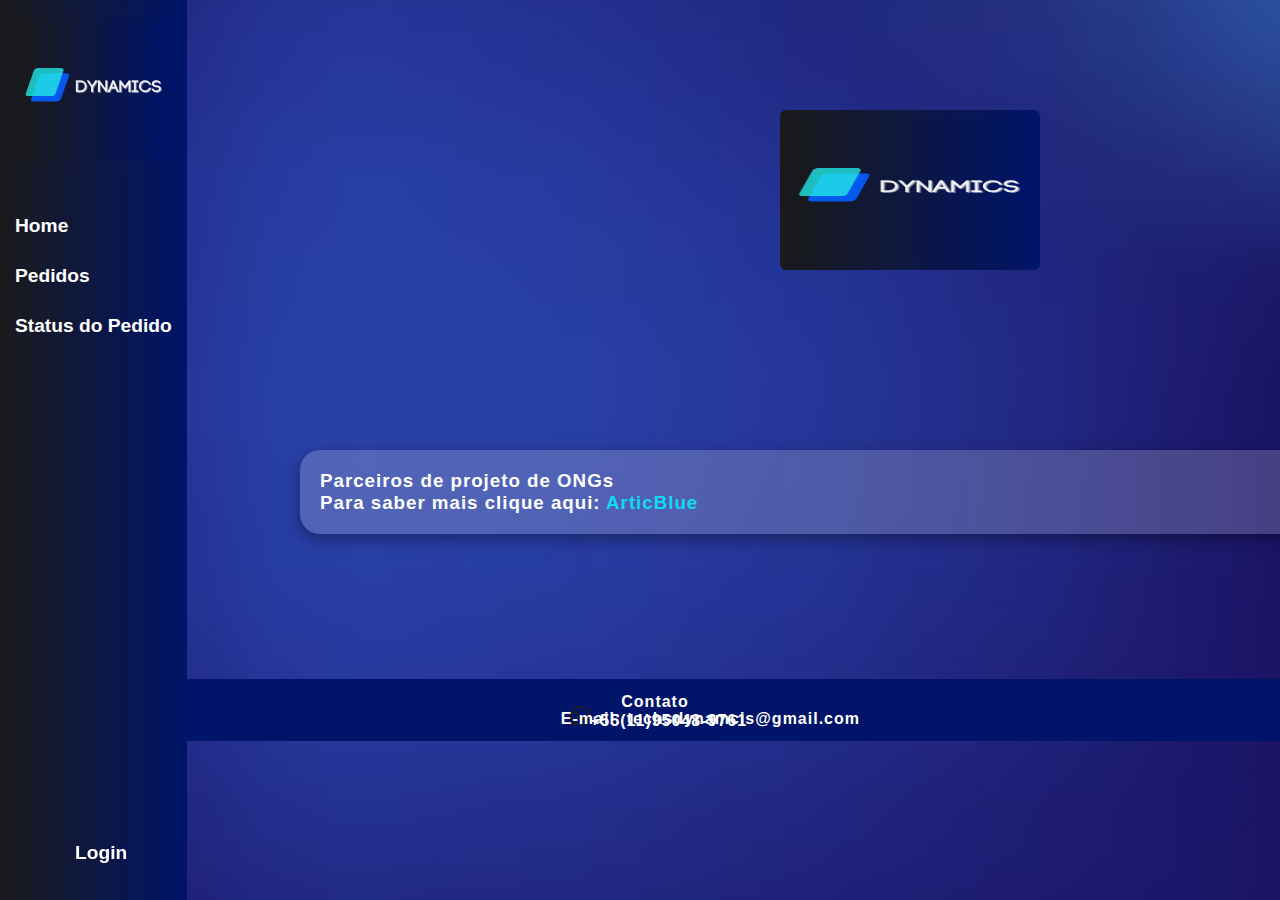
<file: index.html>
<!DOCTYPE html>
<html>
	<head>
		<title>Tela Principal</title>
		<meta charset="UTF-8">
		<meta name="viewport" content="width=device-width, initial-scale=1.0">
		<meta http-equiv="X-UA-Compatible" content="IE=edge">

		<link rel="stylesheet" href="styleHome.css">

		<style>
			/* Estilos para a classe .menu */
			.menu {
				list-style-type: none;
				padding-top: 20%;
				text-align: left;
				font-size: larger;
				line-height: 30px;
			}
		</style>
	</head>
	
	</head>
	<body style="background-position: center center; background-image: url('fundo.png'); background-size: 100% 200%; background-repeat: no-repeat; margin-bottom: 0%;" class="fundo">

	<nav>
		<div>
			<img id="logomen" src="NovaLogo.png" />
		</div>
		</li>
		<ul class="menu">
			<li>
				<a href="index.html">Home</a>
			</li>
			<li>
				<a href="pedido2.php">Pedidos</a>
			</li>

			<li>
				<a href="buscarid.php">Status do Pedido</a>
			</li>

			<ul class="login">
				<li><a class="login" href="login.html">Login</a></li>
			</ul>
		</ul>
	</nav>
	<div> 
		<div>
				<img style="margin-left:780px; margin-top:100px; width:260px;" id="logomen" src="NovaLogo.png" />
			</div>
				<br>
				</div>
				<br>
			<div style="margin-top:150px" class="ong">
				<h3>Parceiros de projeto de ONGs<br> Para saber mais clique aqui: <a style="color: #0ae7f7ea; text-decoration: none;" href="https://voluntariadosunidos.online/index.html" target="_blank">ArticBlue</a></h3>
			</div>
		</div>
		<div class="footer">
			<footer>		
				<p>Contato</p><br>
				<p style="text-align: left; margin-left: 550px;margin-top: -16px;"><img id="whats" src="whats.png" />+55(11)95048-9761</p>
				<p style="text-align: right; margin-right: 400px; margin-top: -10px;">E-mail: techsdynamcis@gmail.com</p>

			</footer>
		</div>
</body>
</html>
</file>
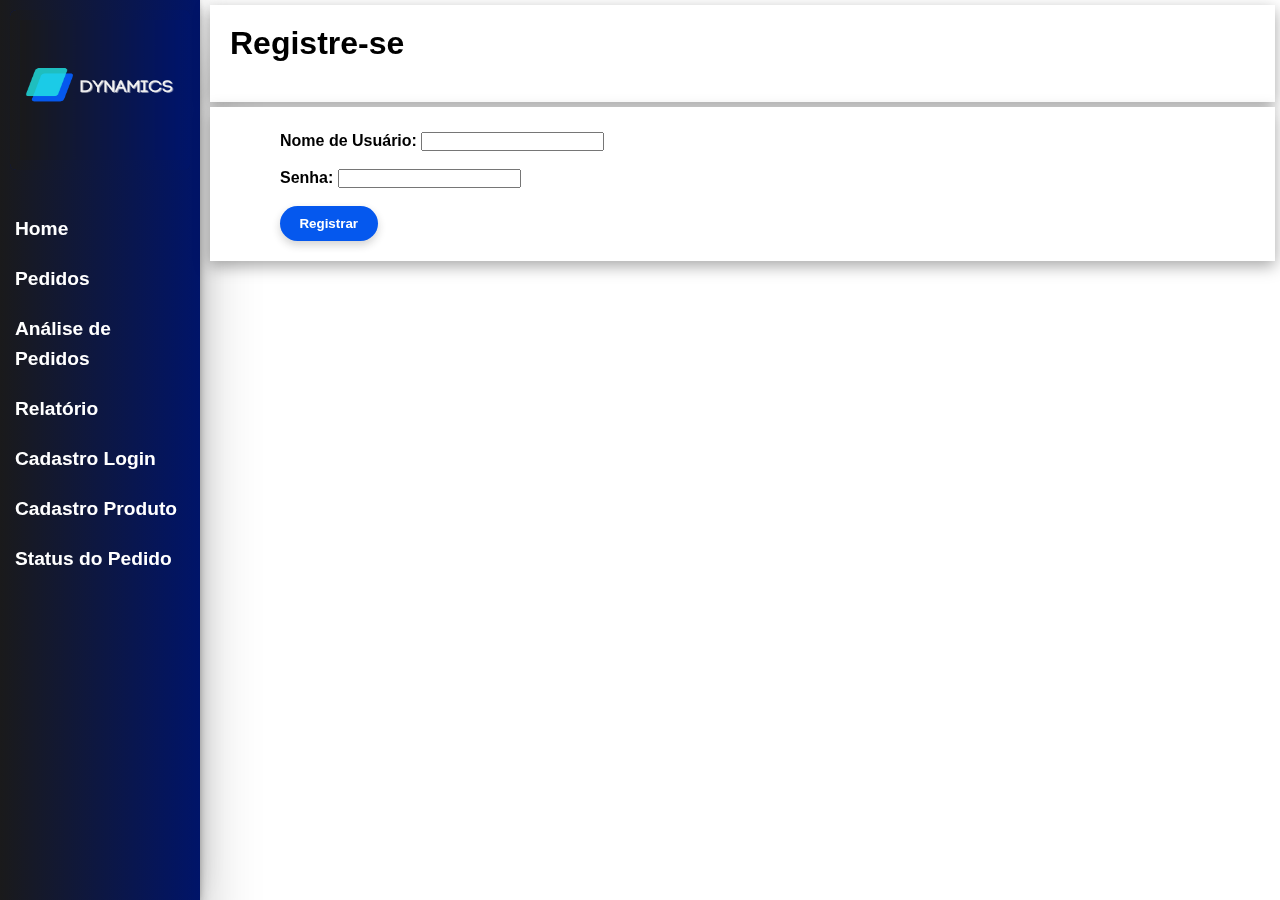
<file: cadastro.html>
<!DOCTYPE html>

<html lang="pt-BR">
<head>
    <meta charset="UTF-8">

    <link rel="stylesheet" href="stylecadastro.css">

    <title>Página de Registro</title>
</head>
<body>

    <nav>
        <div>
            <img src="NovaLogo.png" />
        </div>
        <ul class="menu">
            <li>
                <a href="indexlogado.php">Home</a>
            </li>
            <li>
				<a href="pedido2.php">Pedidos</a>
			</li>
			<li>
				<a href="analisePedido.php">Análise de Pedidos</a>
			</li>
            <li>
				<a href="relatorio.php">Relatório</a>
			</li>
            
            <li>
				<a href="cadastro.html">Cadastro Login</a>
			</li>

			<li>
			    <a href="novoproduto.html">Cadastro Produto</a>
			</li>


			<li>
				<a href="buscarid.php">Status do Pedido</a>
			</li>
        </ul>
    </nav>
    <div class="formulario">
        <h1>Registre-se</h1>
    </div>
    <div class="formulario">
    <form id="registroForm" action="cadastro.php" method="post">
        <div>
            <label for="username">Nome de Usuário:</label>
            <input type="text" id="username" name="username" required>
        </div>
        <div>
            <br>
            <label for="password">Senha:</label>
            <input type="password" id="password" name="password" required>
        </div>
        <div class="button">
            <br>
            <button type="submit">Registrar</button>
        </div>
    </form>
</div>

    <script>
       document.getElementById("registroForm").addEventListener("submit", function(event) {
    event.preventDefault();
    const form = event.target;
    const formData = new FormData(form);

    fetch(form.action, {
        method: 'POST',
        body: formData
    })
    .then(response => response.json())
    .then(data => {
        if (data.isRegistered) {
            alert(data.message);

            if (data.redirect) {
                setTimeout(function() {
                    window.location.href = data.redirect;
                }, 1000);
            }
        } else {
            alert(data.message);
        }
    });
});
    </script>
    
    
</body>
</html>
</file>
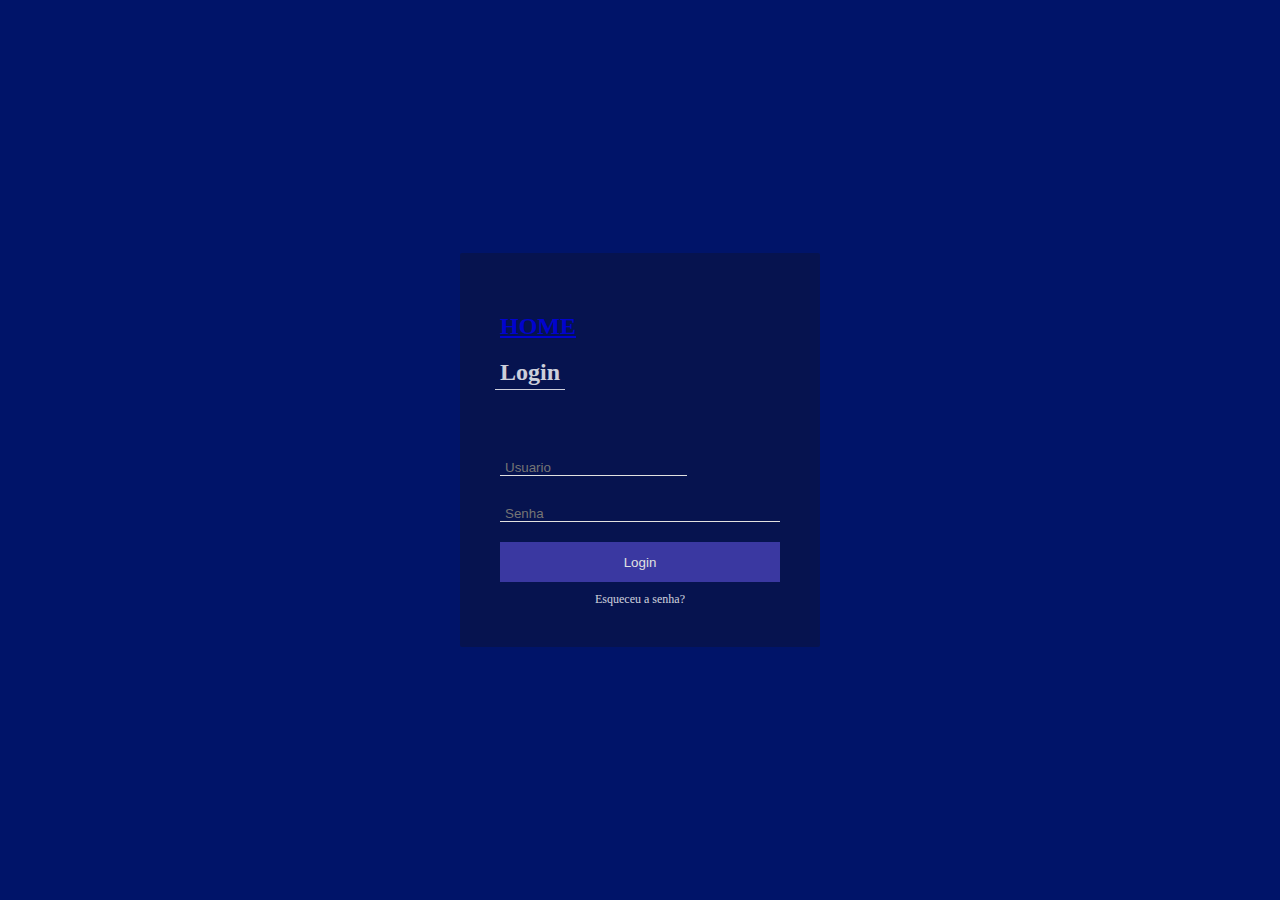
<file: login.html>
<!DOCTYPE html>
<html lang="pt-br">
<head>
    <meta charset="UTF-8">
    <meta http-equiv="X-UA-Compatible" content="IE=edge">
    <meta name="viewport" content="width=device-width, initial-scale=1.0">
    <link rel="stylesheet" href="styleLogin.css">
    <title>Login</title>
</head>
<body>
    <div id="login">
        <div class="card">
            <div class="card-header">
                <h2><a href="index.html">HOME</a></h2>
                <h2>Login</h2>
            </div>
            <div class="card-content">  
                
                <div class="card-content-area">
                    <form id="login-form" action="login.php" method="post">
                        <input type="text" id="username" placeholder="Usuario "name="username" autocomplete="off" required>
                    </div>
                    <div class="card-content-area">
                        <input type="password" id="password" placeholder="Senha" name="password" autocomplete="off" required>
                    </div>
                </div>
                <div class="card-footer">
                    <input type="submit" value="Login" class="submit">
                    <a href="#" class="recuperar_senha">Esqueceu a senha?</a>
                </div>
            </div>
        </div>
    </div>
    <script>
        document.addEventListener("DOMContentLoaded", function () {
            const loginForm = document.getElementById("login-form");

            loginForm.addEventListener("submit", function (event) {
                event.preventDefault();
                const formData = new FormData(loginForm);

                fetch('login.php', {
                    method: 'POST',
                    body: formData
                })
                .then(response => response.json())
                .then(data => {
                    if (data.isLoggedIn) {
                        if (data.redirect) {
                            window.location.href = data.redirect;
                        }
                    } else {
                        alert("Usuário ou senha incorretos. Tente novamente!");
                    }
                })
                .catch(error => {
                    console.error("Erro ao verificar o estado de login: " + error);
                });
            });
        });
    </script>
</body>
</html>
</file>
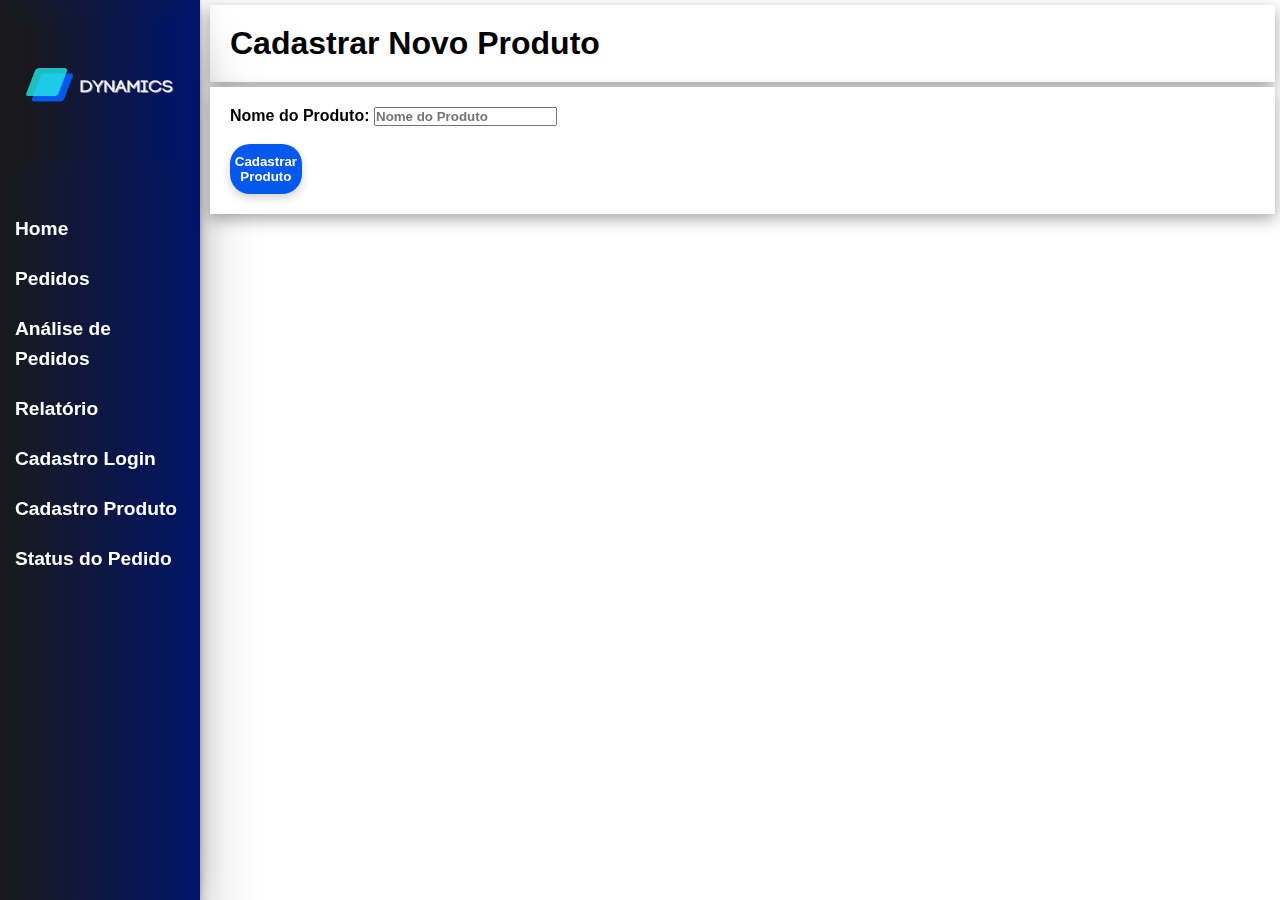
<file: novoproduto.html>
<!DOCTYPE html>
<html lang="en">
<head>
    <meta charset="UTF-8">
    <meta name="viewport" content="width=device-width, initial-scale=1.0">
    <title>Cadastrar Novo Produto</title>
    
    <link rel="stylesheet" href="style.css">

    <style>
        /* Estilos para a classe .menu */
        .menu {
            list-style-type: none;
            padding-top: 20%;
            text-align: left;
            font-size: larger;
            line-height: 30px;
        }
    </style>
</head>
<body>
    <nav>
        <div>
            <img src="NovaLogo.png" alt="Logo">
        </div>
        <ul class="menu">
            <!-- Seu menu aqui -->
            <li>
                <a href="indexlogado.php">Home</a>
            </li>
            <li>
                <a href="pedido2.php">Pedidos</a>
            </li>
            <li>
                <a href="analisePedido.php">Análise de Pedidos</a>
            </li>
            <li>
                <a href="relatorio.php">Relatório</a>
            </li>
            <li>
                <a href="cadastro.html">Cadastro Login</a>
            </li>
            <li>
                <a href="novoproduto.html">Cadastro Produto</a>
            </li>
            <li>
                <a href="buscarid.php">Status do Pedido</a>
            </li>
        </ul>
    </nav>
    
    <div class="pedido">
        <h1>Cadastrar Novo Produto</h1>
    </div>

    <div class="formulario">
        <form method="post" action="novoproduto.php">
            <label for="Produto">Nome do Produto:</label>
            <input type="text" id="Produto" name="Produto" placeholder="Nome do Produto" required>
            <br>
            <br>
            <button type="submit">Cadastrar Produto</button>
        </form>
    </div>
</body>
</html>
</file>
<file: styleHome.css>
* {

	margin: 0;
	padding: 0;
	box-sizing: border-box;
	font-family: Arial, Helvetica, sans-serif;
	font-weight: bold
}

button {
    background: #0558EE;
    border: none;
    border-radius: 20px;
    box-shadow: 0 4px 8px rgba(34, 34, 34, 0.2);
    color: #fff;
    font-weight: 700;;
    padding: 10px 0;
    width: 7%;
}

.menu:hover, .menu:focus {
	background: linear-gradient(to right, #1A1A1B, #001469);
    cursor: pointer;
}

button:hover, table tbody tr td button:focus {

    background: linear-gradient(to right, #1A1A1B, #001469);
    cursor: pointer;
}

nav {
	position: fixed;
	top: 0;
	left: 0;
	width: auto;
	height: 100%;
	background: linear-gradient(to right, #1A1A1B, #001469);
	background-color: #1b4f72;
	
}

.menu {
	list-style-type: none;
	padding-top: 70%;
	text-align: left;
	font-size: larger;
	line-height: 30px;
}

#logomen {
	position: relative;
	top: 10px;
	border-radius: 10px;
	margin-left: 10px;
	left: 0px;
	width: 90%;
	height: 160px;
	background: linear-gradient(to right, #1A1A1B, #001469);
	background-color: #001469;
	-moz-background-clip: padding;
	-webkit-background-clip: padding-box;
	background-clip: padding-box;
	border: 10px linear-gradient(to right, #2b2a2a, #303b6b);
	-webkit-border-radius: 6px;
	-moz-border-radius: 6px;
	border-radius: 6px;
	padding: 10px;
	color:#a8a8a8;
	text-shadow:1px 1px 0px #001469;
	text-align: justify;
}
.menu li {
	position: relative;
}

.menu li a {
	display: block;
	padding: 10px 15px;
	color: #fff;
	text-decoration: none;
}

.menu li a:hover, .menu li a:focus {
	color: #0558EE;
}

.menu li:hover .submenu {
	display: block;
}

.login {
	padding: 10px 15px;
	color: #fff;
	text-decoration: none;
	list-style-type: none;
	position: fixed;
	top: 92%;
	left: 60px;
}

#toplogo{
	background-color: #00136900;
	color: #fff;
}

.pedido {
	width: 400px;
	margin-right: 5px;
	margin-left: 210px;
	padding: 20px;
	background-color: #ffffff;
	box-shadow: rgba(0, 0, 0, 0.35) 0px 5px 15px;
	margin-top: 5px;
}

.quemsomos {
	width: 700px;
	margin-right: 0px;
	margin-left: 210px;
	padding: 20px;
	background-color: #ffffff21;
	box-shadow: rgba(0, 0, 0, 0.35) 0px 5px 15px;
	margin-top: 5px;
	display: inline-block;
	color: #fff;
	border: none;
    border-radius: 20px;
	font-style: italic;
	letter-spacing: 1px;
}

.objetivo{
	width: 700px;
	margin-right: 5px;
	margin-left: 1150px;
	padding: 20px;
	margin-top: 10px;
	display: inline-block;
	background-color: #ffffff21;
	box-shadow: rgba(0, 0, 0, 0.35) 0px 5px 15px;
	color: #fff;
	border: none;
    border-radius: 20px;
	letter-spacing: 1px;
	font-style: italic;
}

.sobrenós{
	width: 700px;
	margin-right: 5px;
	margin-left: 210px;
	padding: 20px;
	color: #fff;
	background-color: #ffffff00;
	margin-top: 5px;
	text-align: center;
}

.nossoObj{
	width: 700px;
	margin-right: 5px;
	margin-left: 1150px;
	padding: 20px;
	color: #fff;
	background-color: #ffffff00;
	margin-top: 0px;
	text-align: center;
}

.logo {
	width: 1600px;
	margin-right: 5px;
	margin-left: 210px;
	padding: 20px;
	background-color: #ffffff;
	box-shadow: rgba(0, 0, 0, 0.35) 0px 5px 15px;
	margin-top: 5px;
	text-align: center;
}

p {
    letter-spacing: 1px;
    line-height: 5px;
	margin-left: 30px;
	text-align: center;
}

#whats{
	width: 20px;
	height: 20px;
	background-color: #001469;
}

.ong{
	width: 1200px;
	margin-right: 20px;
	margin-left: 300px;
	padding: 20px;
	margin-top: 200px;
	background-color: #ffffff31;
	box-shadow: rgba(0, 0, 0, 0.35) 0px 5px 15px;
	color: #fff;
	border: none;
    border-radius: 20px;
	letter-spacing: 1px;
}

.footer {
	
	padding: 20px;
	background:#001469;
	color: #fff;
	margin-top: 145px;
	width: auto;
}


.formulario {
	margin-right: 5px;
	margin-left: 210px;
	padding: 20px;
	background-color: #ffffff;
	box-shadow: rgba(128, 88, 88, 0.35) 0px 5px 15px;
	margin-top: 5px;
	position: relative;
	width: 600px;
}

.loguinho {
	margin-right: 10px;
	margin-left: 210px;
	margin-top: 10px;
	padding: 18%;
	background-color: #ffffff;
	box-shadow: rgba(0, 0, 0, 0.35) 0px 5px 15px;
	position: relative;
	text-align: center;
}


.tabela {
	margin-right: 5px;
	margin-left: 210px;
	padding: 20px;
	background-color: #ffffff;
	box-shadow: rgba(0, 0, 0, 0.35) 0px 5px 15px;
	margin-top: 5px;
	text-align: center;
	position: relative;
}
</file>
<file: stylecadastro.css>
* {
	margin: 0;
	padding: 0;
	box-sizing: border-box;
	font-family: Arial, Helvetica, sans-serif;
	font-weight: bold
}

button{

    background: #0558EE;
    border: none;
    border-radius: 20px;
    box-shadow: 0 4px 8px rgba(34, 34, 34, 0.2);
    color: #fff;
    font-weight: 700;;
    padding: 10px 0;
    width: 10%;
}

.menu:hover, .menu:focus {
	background: linear-gradient(to right, #1A1A1B, #001469);
    cursor: pointer;
} 

button:hover, table tbody tr td button:focus {

    background: linear-gradient(to right, #1A1A1B, #001469);
    cursor: pointer;
}

nav {
	position: fixed;
	top: 0;
	left: 0;
	width: 200px;
	height: 100%;
	background: linear-gradient(to right, #1A1A1B, #001469);
	background-color: #1b4f72;
	box-shadow: rgba(0, 0, 0, 0.25) 0px 54px 55px, rgba(0, 0, 0, 0.12) 0px -12px 30px, rgba(0, 0, 0, 0.12) 0px 4px 6px, rgba(0, 0, 0, 0.17) 0px 12px 13px, rgba(0, 0, 0, 0.09) 0px -3px 5px;
}

.menu {
	list-style-type: none;
	padding-top: 20%;
	text-align: left;
	font-size: larger;
	line-height: 30px;
}

img {
	position: relative;
	top: 10px;
	border-radius: 10px;
	margin-left: 10px;
	left: 0px;
	width: 90%;
	height: 160px;
	background: linear-gradient(to right, #1A1A1B, #001469);
	background-color: #001469;
	-moz-background-clip: padding;
	-webkit-background-clip: padding-box;
	background-clip: padding-box;
	border: 10px linear-gradient(to right, #2b2a2a, #303b6b);
	-webkit-border-radius: 6px;
	-moz-border-radius: 6px;
	border-radius: 6px;
	padding: 10px;
	color:#a8a8a8;
	text-shadow:1px 1px 0px #001469;
	text-align: justify;
}
.menu li {
	position: relative;
}

.menu li a {
	display: block;
	padding: 10px 15px;
	color: #fff;
	text-decoration: none;
}

.menu li a:hover, .menu li a:focus {
	color: #0558EE;
}

.menu li:hover .submenu {
	display: block;
}

.login {
	padding: 10px 15px;
	color: #fff;
	text-decoration: none;
	list-style-type: none;
	position: fixed;
	top: 92%;
	left: 60px;
}

.pedido {
	margin-right: 5px;
	margin-left: 210px;
	padding: 20px;
	background-color: #ffffff;
	box-shadow: rgba(0, 0, 0, 0.35) 0px 5px 15px;
	margin-top: 5px;
}

.formulario {
	margin-right: 5px;
	margin-left: 210px;
	padding: 20px;
	background-color: #ffffff;
	box-shadow: rgba(0, 0, 0, 0.35) 0px 5px 15px;
	margin-top: 5px;
	position: relative;
}


.loguinho {
	margin-right: 10px;
	margin-left: 210px;
	margin-top: 10px;
	padding: 18%;
	background-color: #ffffff;
	box-shadow: rgba(0, 0, 0, 0.35) 0px 5px 15px;
	position: relative;
	text-align: center;
}


.tabela {
	margin-right: 5px;
	margin-left: 210px;
	padding: 20px;
	background-color: #ffffff;
	box-shadow: rgba(0, 0, 0, 0.35) 0px 5px 15px;
	margin-top: 5px;
	text-align: center;
	position: relative;
}

.formulario h1 {
	margin-bottom: 20px;
}

#registroForm {
    margin-left: 50px;
    margin-top: 5px;
}
</file>
<file: styleLogin.css>
body {

    padding: 0;

    margin: 0;

    background-color: #001469;


}

.menu li a {
	display: block;
	padding: 10px 15px;
	color: #fff;
	text-decoration: none;
}

.menu li a:hover, .menu li a:focus {
	color: #0558EE;
}

#login {

    display: flex;

    align-items: center;

    justify-content: center;

    height: 100vh;


    font-family: Cambria, Cochin, Georgia, Times, 'Times New Roman', serif;

}

.card {

    background-color: rgba(19, 19, 19, 0.3);

    padding: 40px;

    border-radius: 2px;

    width:280px;

}

.card-header {

    padding-bottom: 50px;

    opacity: 0.8;

    color: #fff;

}

.card-header::after {

    content: "";

    width: 70px;

    height: 1px;

    background-color: #fff;

    display: block;

    margin-top: -17px;

    margin-left: -5px;

}

.card-content label {

    color: #fff;

    font-size: 12px;

    opacity: 0.8;

}

.card-content-area {

    display: flex;

    flex-direction: column;

    padding:10px 0;

}

.card-content-area input {

    margin-top: 10px;

    padding:0 5px;

    background-color: transparent;

    border:none;

    border-bottom: 1px solid #e1e1e1;

    outline: none;

    color: #fff;

}

.card-footer {

    display: flex;

    flex-direction: column;

}

.card-footer .submit{

    width: 100%;

    height: 40px;

    background-color: #3a38a1;

    border:none;

    color:#e1e1e1;

    margin: 10px 0;

}

.card-footer a {

    text-align: center;

    font-size: 12px;

    opacity: 0.8;

    color: #fff;

    text-decoration: none;

}
</file>
<file: style.css>
* {
	margin: 0;
	padding: 0;
	box-sizing: border-box;
	font-family: Arial, Helvetica, sans-serif;
	font-weight: bold
}

button {

    background: #0558EE;
    border: none;
    border-radius: 20px;
    box-shadow: 0 4px 8px rgba(34, 34, 34, 0.2);
    color: #fff;
    font-weight: 700;;
    padding: 10px 0;
    width: 7%;
}

.menu:hover, .menu:focus {
	background: linear-gradient(to right, #1A1A1B, #001469);
    cursor: pointer;
}

button:hover, table tbody tr td button:focus {

    background: linear-gradient(to right, #1A1A1B, #001469);
    cursor: pointer;
}

nav {
	position: fixed;
	top: 0;
	left: 0;
	width: 200px;
	height: 100%;
	background: linear-gradient(to right, #1A1A1B, #001469);
	background-color: #1b4f72;
	box-shadow: rgba(0, 0, 0, 0.25) 0px 54px 55px, rgba(0, 0, 0, 0.12) 0px -12px 30px, rgba(0, 0, 0, 0.12) 0px 4px 6px, rgba(0, 0, 0, 0.17) 0px 12px 13px, rgba(0, 0, 0, 0.09) 0px -3px 5px;
}

.menu {
	list-style-type: none;
	padding-top: 70%;
	text-align: left;
	font-size: larger;
	line-height: 30px;
}

img {
	position: relative;
	top: 10px;
	border-radius: 10px;
	margin-left: 10px;
	left: 0px;
	width: 90%;
	height: 160px;
	background: linear-gradient(to right, #1A1A1B, #001469);
	background-color: #001469;
	-moz-background-clip: padding;
	-webkit-background-clip: padding-box;
	background-clip: padding-box;
	border: 10px linear-gradient(to right, #2b2a2a, #303b6b);
	-webkit-border-radius: 6px;
	-moz-border-radius: 6px;
	border-radius: 6px;
	padding: 10px;
	color:#a8a8a8;
	text-shadow:1px 1px 0px #001469;
	text-align: justify;
}
.menu li {
	position: relative;
}

.menu li a {
	display: block;
	padding: 10px 15px;
	color: #fff;
	text-decoration: none;
}

.menu li a:hover, .menu li a:focus {
	color: #0558EE;
}

.menu li:hover .submenu {
	display: block;
}


.login {
	padding: 10px 15px;
	color: #fff;
	text-decoration: none;
	list-style-type: none;
	position: fixed;
	top: 92%;
	left: 60px;
}

.pedido {
	margin-right: 5px;
	margin-left: 210px;
	padding: 20px;
	background-color: #ffffff;
	box-shadow: rgba(0, 0, 0, 0.35) 0px 5px 15px;
	margin-top: 5px;
}

.formulario {
	margin-right: 5px;
	margin-left: 210px;
	padding: 20px;
	background-color: #ffffff;
	box-shadow: rgba(0, 0, 0, 0.35) 0px 5px 15px;
	margin-top: 5px;
	position: relative;
}

.loguinho {
	margin-right: 10px;
	margin-left: 210px;
	margin-top: 10px;
	padding: 18%;
	background-color: #ffffff;
	box-shadow: rgba(0, 0, 0, 0.35) 0px 5px 15px;
	position: relative;
	text-align: center;
}


.tabela {
	margin-right: 5px;
	margin-left: 210px;
	padding: 20px;
	background-color: #ffffff;
	box-shadow: rgba(0, 0, 0, 0.35) 0px 5px 15px;
	margin-top: 5px;
	text-align: center;
	position: relative;
}

.formulario h1 {
	margin-bottom: 20px;
}
</file>
